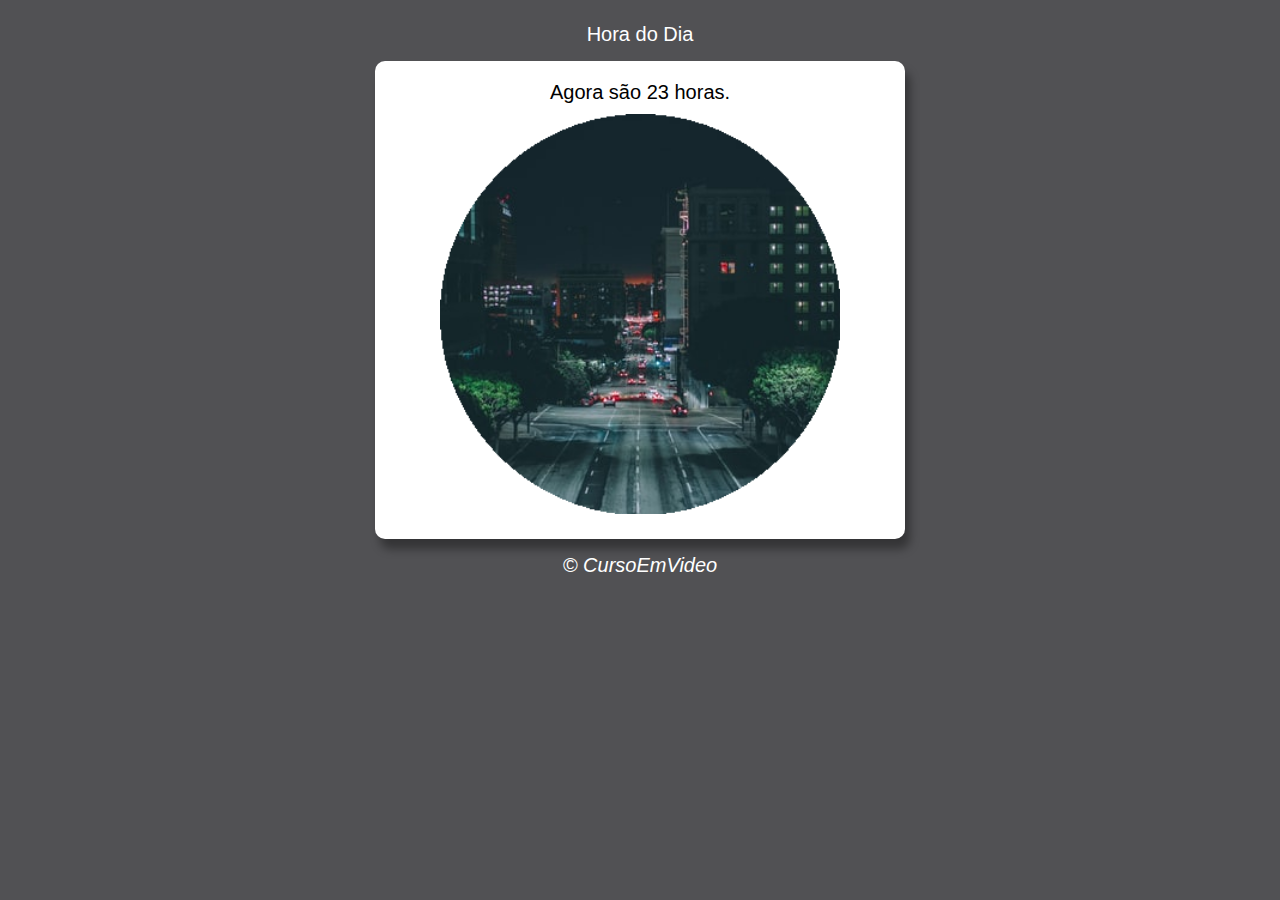
<file: Modulo D/Exercicio/index.html>
<!DOCTYPE html>
<html lang="en">
<head>
    <meta charset="UTF-8">
    <meta name="viewport" content="width=device-width, initial-scale=1.0">
    <meta http-equiv="X-UA-Compatible" content="ie=edge">
    <title>Document</title>
    <link rel="stylesheet" href="style.css">
</head>
<body onload="carregar()">
    <header>
        Hora do Dia
    </header>
    <section>
        <div id="msg">
        </div>
        <div id="fotos">
            <img id="imagem" src="images/morning.jpg" alt="Foto de Manhã">
        </div>
    </section>
    <footer>&copy; CursoEmVideo</footer>

    <script src="main.js"></script>
</body>
</html>
</file>
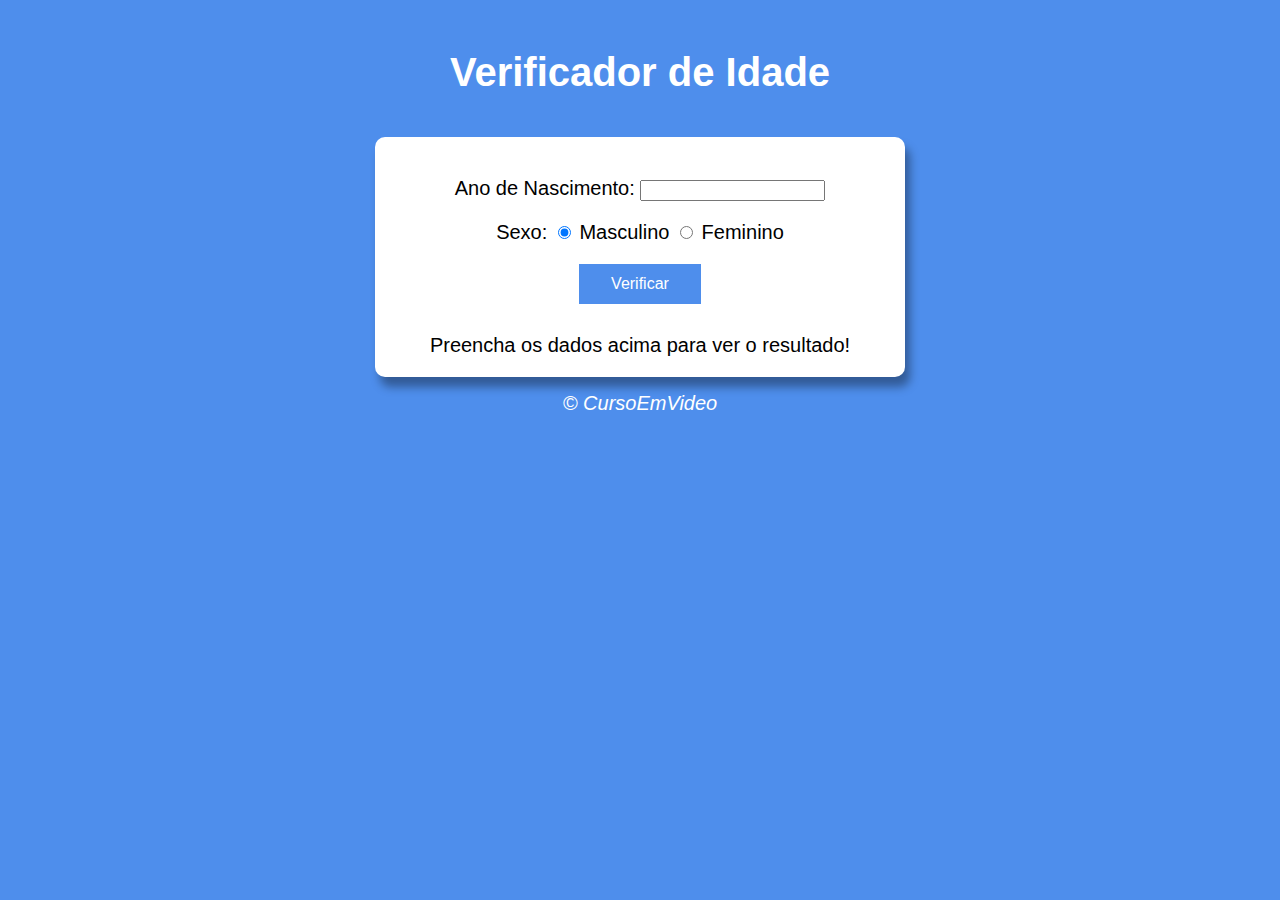
<file: Modulo D/Exercicio2/index.html>
<!DOCTYPE html>
<html lang="en">
<head>
    <meta charset="UTF-8">
    <meta name="viewport" content="width=device-width, initial-scale=1.0">
    <meta http-equiv="X-UA-Compatible" content="ie=edge">
    <title>Document</title>
    <link rel="stylesheet" href="style.css">
</head>
<body onload="carregar()">
    <header>
        <h1>Verificador de Idade</h1>
    </header>
    <section>
        <div id="msg">
            <p>Ano de Nascimento:
                <input type="number" name="txtAno" id="txtAno" min="0">
            </p>
            <p>
                Sexo: 
                <input type="radio" name="txtSexo" id="masc" checked>
                <label for="masc">Masculino</label>
                <input type="radio" name="txtSexo" id="femi">
                <label for="femi">Feminino</label>
            </p>
            <p>
                <input class="btn" type="button" value="Verificar" onclick="verificar()">
            </p>
        </div>
        <div id="res">
            Preencha os dados acima para ver o resultado!
        </div>
    </section>
    <footer>&copy; CursoEmVideo</footer>

    <script src="main.js"></script>
</body>
</html>
</file>
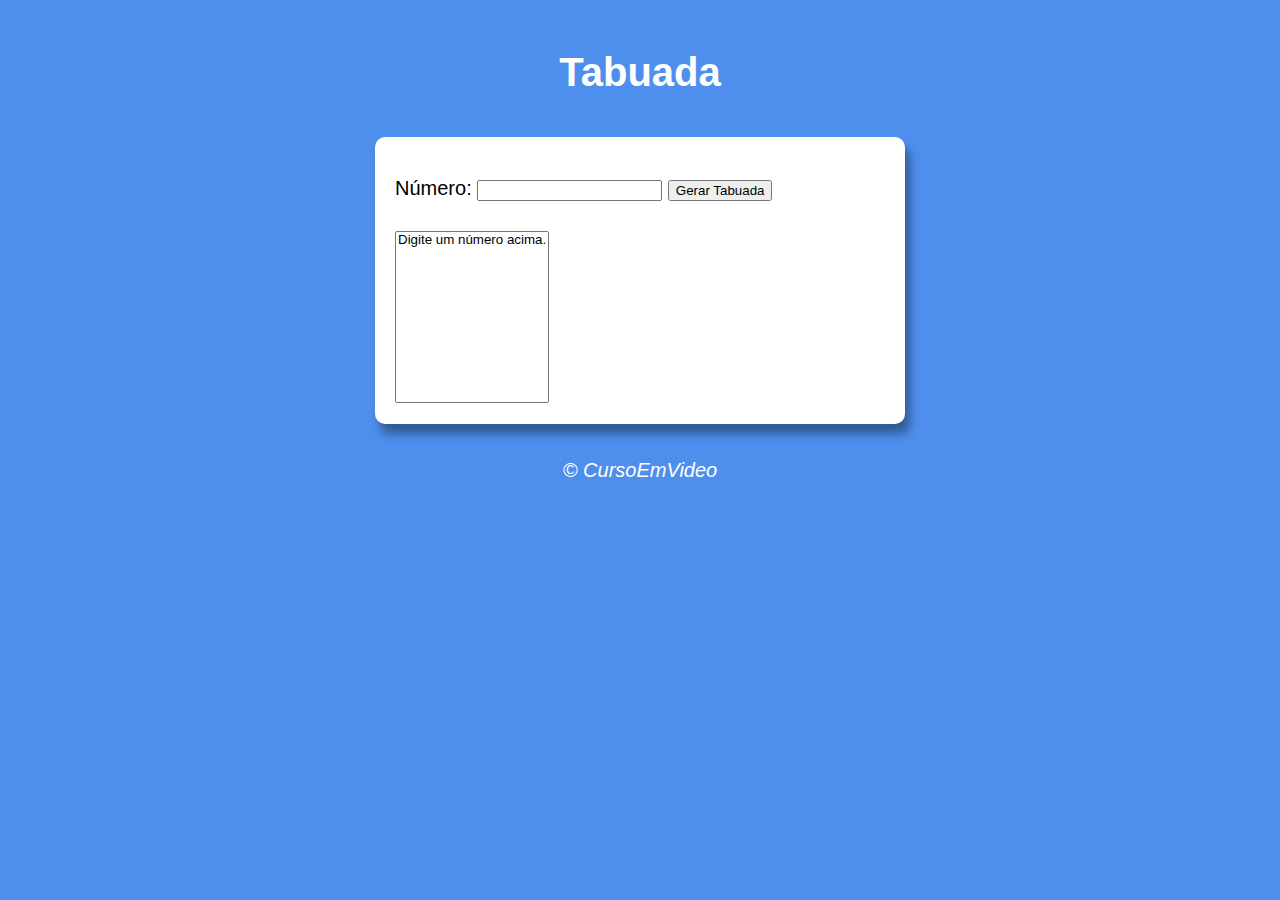
<file: Modulo E/Exercicio6/index.html>
<!DOCTYPE html>
<html lang="en">
<head>
    <meta charset="UTF-8">
    <meta name="viewport" content="width=device-width, initial-scale=1.0">
    <meta http-equiv="X-UA-Compatible" content="ie=edge">
    <title>Tabuada</title>
    <link rel="stylesheet" href="style.css">
</head>
<body>
    <header>
        <h1> Tabuada </h1>
    </header>
    <section>
        <div id="dados">
            <p>
                Número: <input type="number" name="num" id="txtn">
                <input type="button" value="Gerar Tabuada" onclick="tabuada()">
            </p>            
        </div>
        <div>
            <select name="tabuada" id="seltab" size="10">
                <option>Digite um número acima.</option>
            </select>
        </div>
    </section>
    <footer>
        <p> &copy; CursoEmVideo </p>
    </footer>
    <script src="main.js"></script>
</body>
</html>
</file>
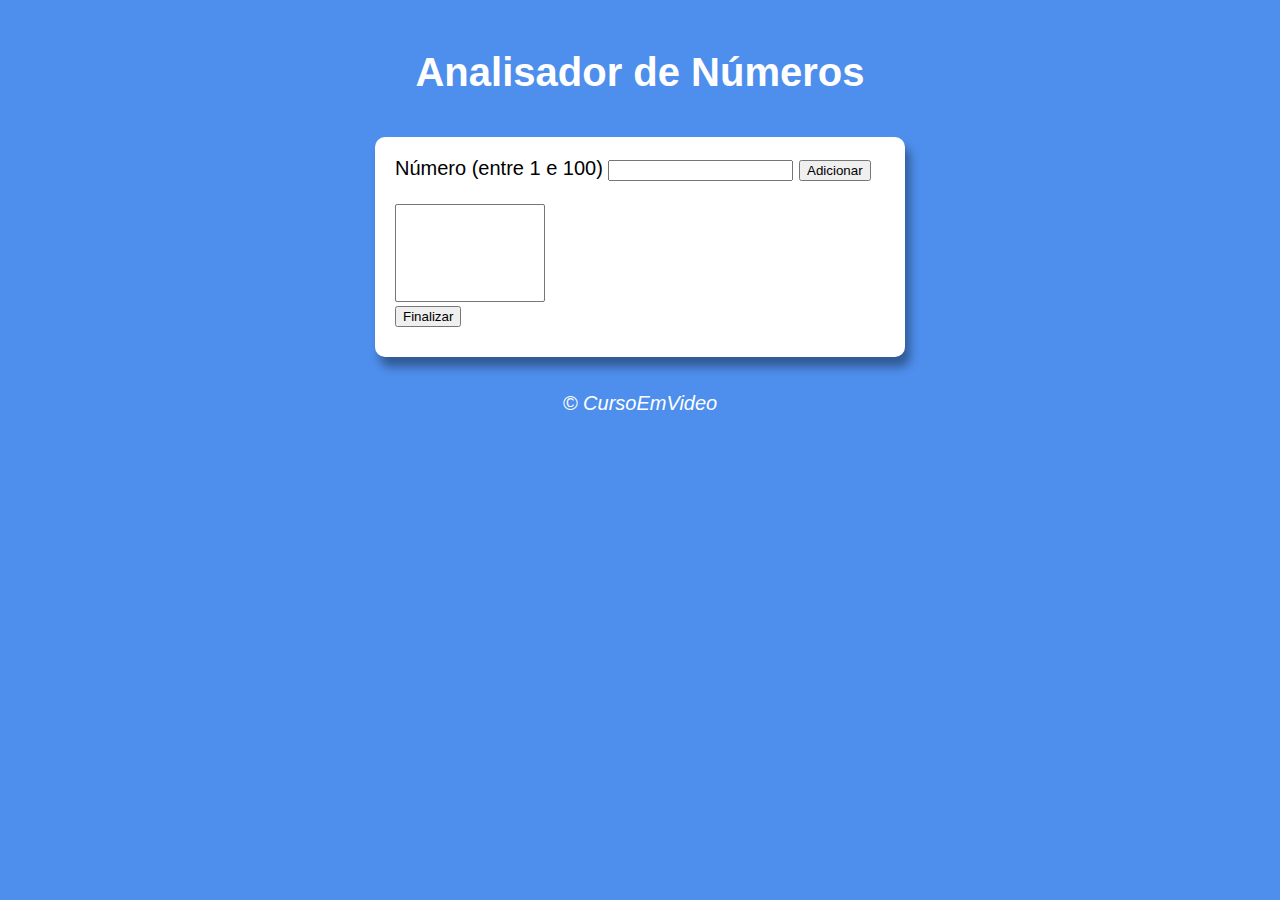
<file: Modulo F/Exercicio7/index.html>
<!DOCTYPE html>
<html lang="en">
<head>
    <meta charset="UTF-8">
    <meta name="viewport" content="width=device-width, initial-scale=1.0">
    <meta http-equiv="X-UA-Compatible" content="ie=edge">
    <title> Analisador de Números </title>
    <link rel="stylesheet" href="style.css">
</head>
<body>
    <header>
        <h1> Analisador de Números </h1>
    </header>
    <section>
        <div>
            Número (entre 1 e 100)
            <input type="number" name="fnum" id="fnum">
            <input type="button" value="Adicionar" onclick="adicionar()">
            <br><br><select name="flista" id="flista" size="6"></select>
            <br><input type="button" value="Finalizar" onclick="finalizar()">          
        </div>
        <div id="res">

        </div>
    </section>
    <footer>
        <p> &copy; CursoEmVideo </p>
    </footer>
    <script src="main.js"></script>
</body>
</html>
</file>
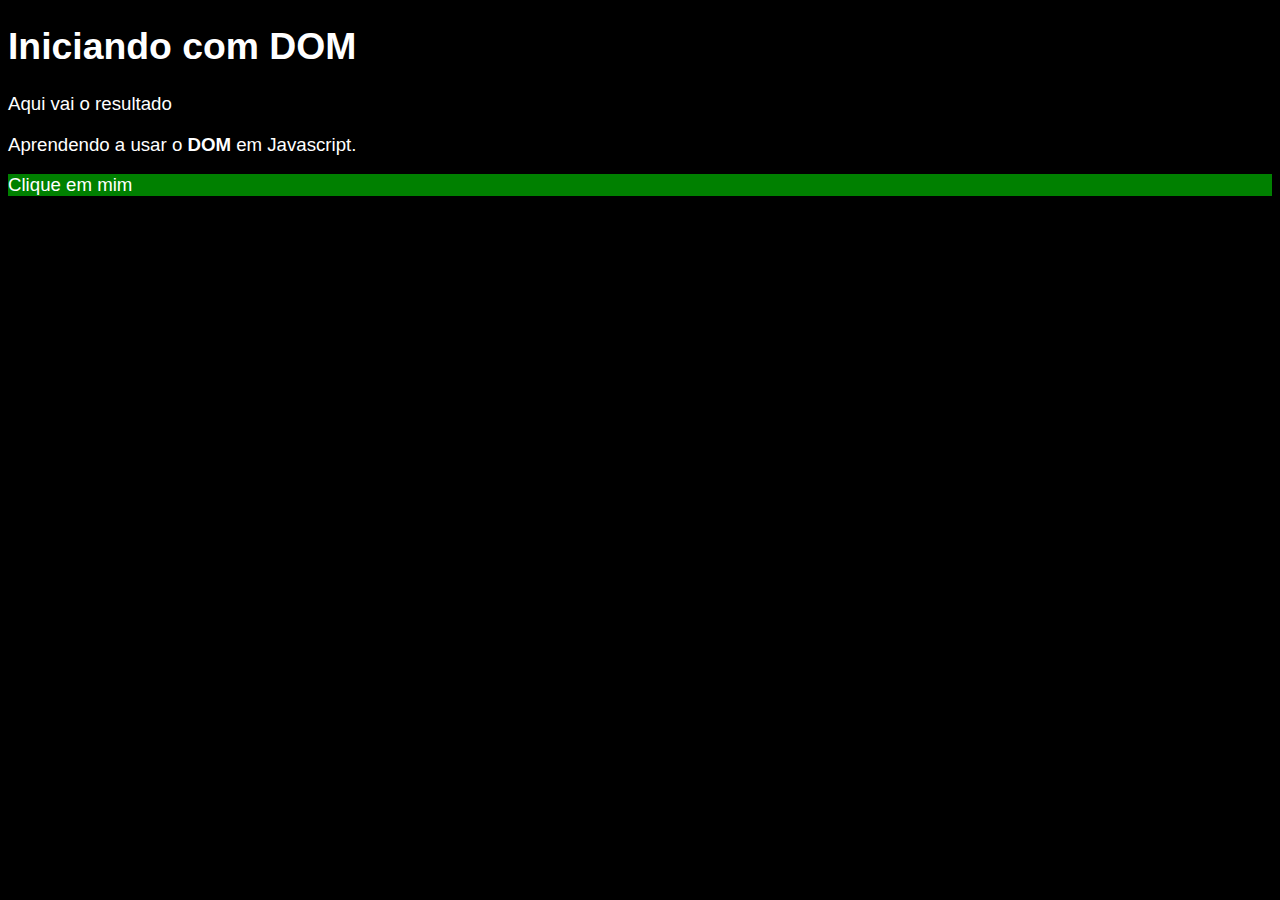
<file: Modulo C/Aula09/exercicio1.html>
<!DOCTYPE html>
<html lang="en">
<head>
    <meta charset="UTF-8">
    <meta name="viewport" content="width=device-width, initial-scale=1.0">
    <meta http-equiv="X-UA-Compatible" content="ie=edge">
    <title>Document</title>
    <style>
        body {
            background: #000000;
            color: white;
            font: normal 14pt Arial;       
        }
    </style>
</head>
<body>
    <h1>Iniciando com DOM </h1>
    <P>Aqui vai o resultado</P>
    <p>Aprendendo a usar o <strong>DOM</strong> em Javascript.</p>
    <div class="msg">Clique em mim</div>

    <script>     
        var p1 = document.getElementsByTagName('p')[1]
        /*
        var d = document.getElementById('msg')
        d.style.background = 'green'
        d.innerText = 'estou aguardando..'
        */

        var d = document.querySelector('div.msg')
        d.style.background = 'green'

        

        
    </script>
</body>
</html>
</file>
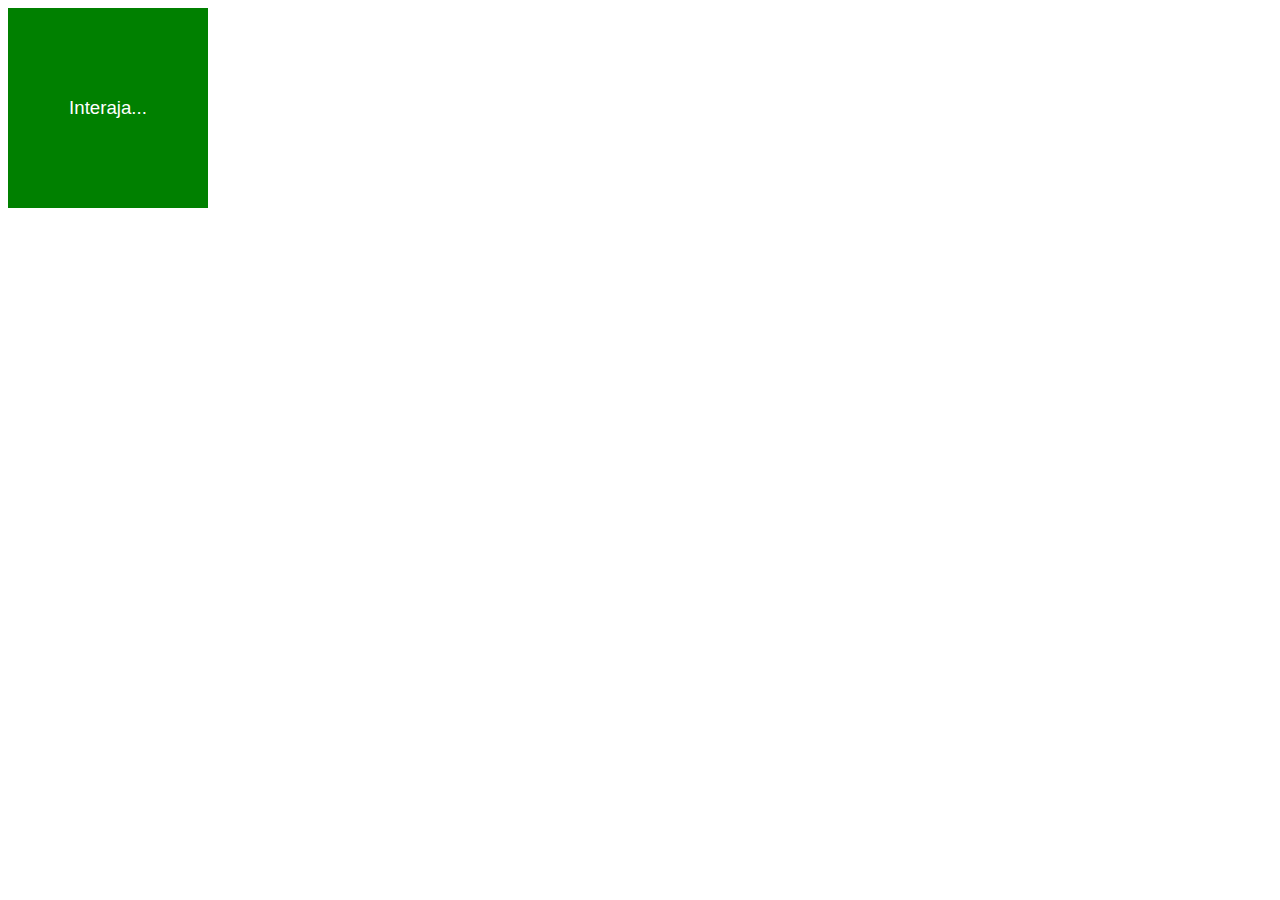
<file: Modulo C/Aula10/exercicio1.html>
<!DOCTYPE html>
<html lang="en">
<head>
    <meta charset="UTF-8">
    <meta name="viewport" content="width=device-width, initial-scale=1.0">
    <meta http-equiv="X-UA-Compatible" content="ie=edge">
    <title>Exercicio</title>
    <style>
        div#area {
            font: normal 14pt Arial;       
            background: green;
            color: white;
            width: 200px;
            height: 200px;
            line-height: 200px;
            text-align: center;
        }
    </style>
</head>
<body>
    <div id="area">
        Interaja...
    </div>

    <script>
        var a = document.getElementById('area')
        a.addEventListener('click', clicar)
        a.addEventListener('mouseenter', entrar)
        a.addEventListener('mouseout', sair)

        function clicar() {
            a.innerText = 'clicou!'
            a.style.background = 'red'
        }

        function entrar() {
            a.innerText = 'Entrou!'
        }

        function sair() {
            a.innerText = 'Saiu!'
            a.style.background = 'green'
        }
        
    </script>
</body>
</html>
</file>
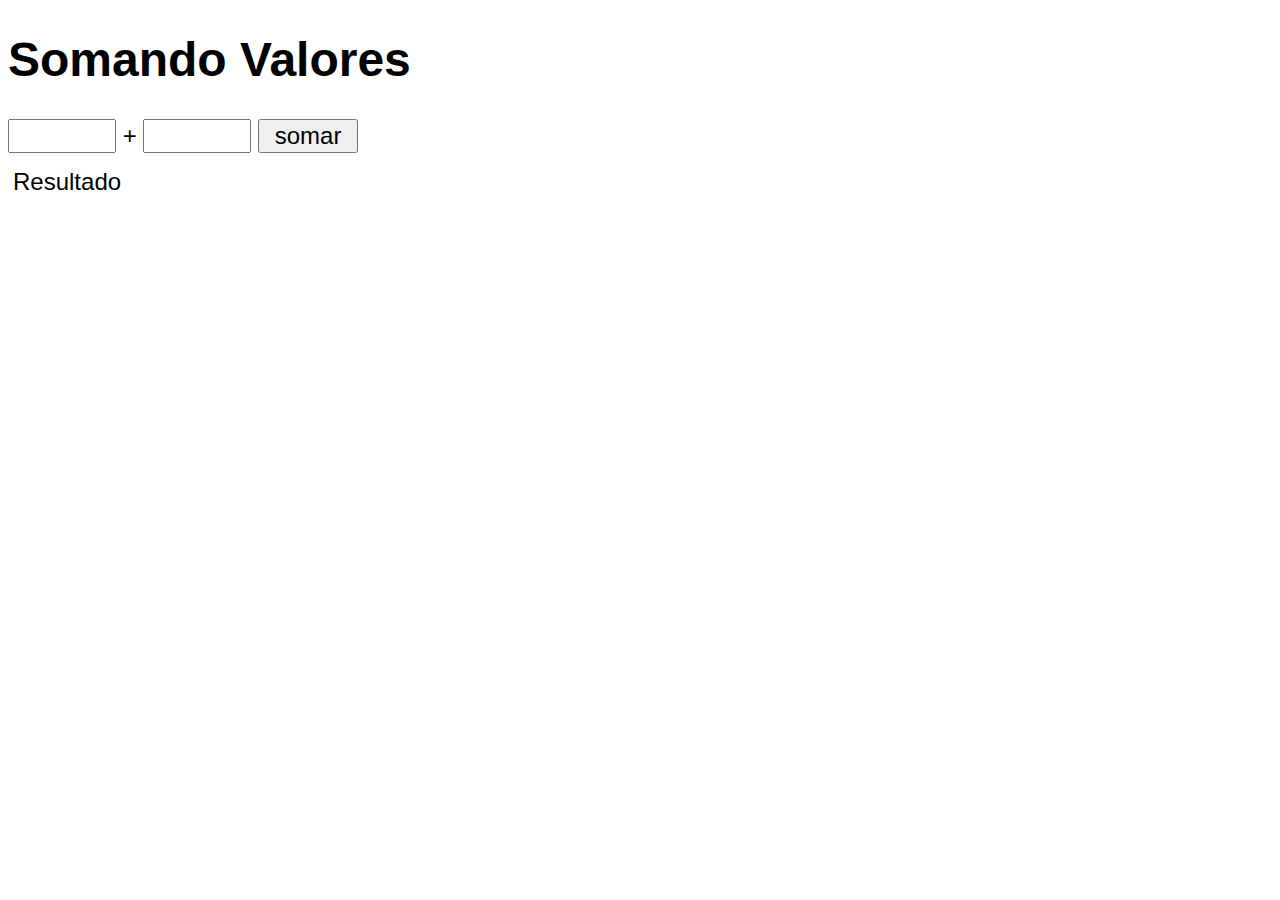
<file: Modulo C/Aula10/exercicio2.html>
<!DOCTYPE html>
<html lang="en">
<head>
    <meta charset="UTF-8">
    <meta name="viewport" content="width=device-width, initial-scale=1.0">
    <meta http-equiv="X-UA-Compatible" content="ie=edge">
    <title>Somando numeros</title>
    <style>
        body {
            font: normal 18pt Arial;
        }
        input {
            font: normal 18pt Arial;
            width: 100px;
        }
        #res{
            padding: 5px;
            margin-top: 10px;
        }
    </style>
</head>
<body>
    <h1> Somando Valores</h1>
    <input type="number" name="n1" id="n1"> +
    <input type="number" name="n2" id="n2">
    <input type="button" value="somar" onclick="soma()">
    <div id="res">Resultado</div>
    
    
    
    <script>
        function soma() {
            var tn1 = document.getElementById('n1') 
            var tn2 = document.getElementById('n2')
            var res = document.getElementById('res')
            var n1 = Number(tn1.value)
            var n2 = Number(tn2.value)
            var s = n1 + n2
            res.innerHTML = `A soma entre ${n1} e ${n2} é igual a <strong> ${s} </strong>`
        }
    </script>
</body>
</html>
</file>
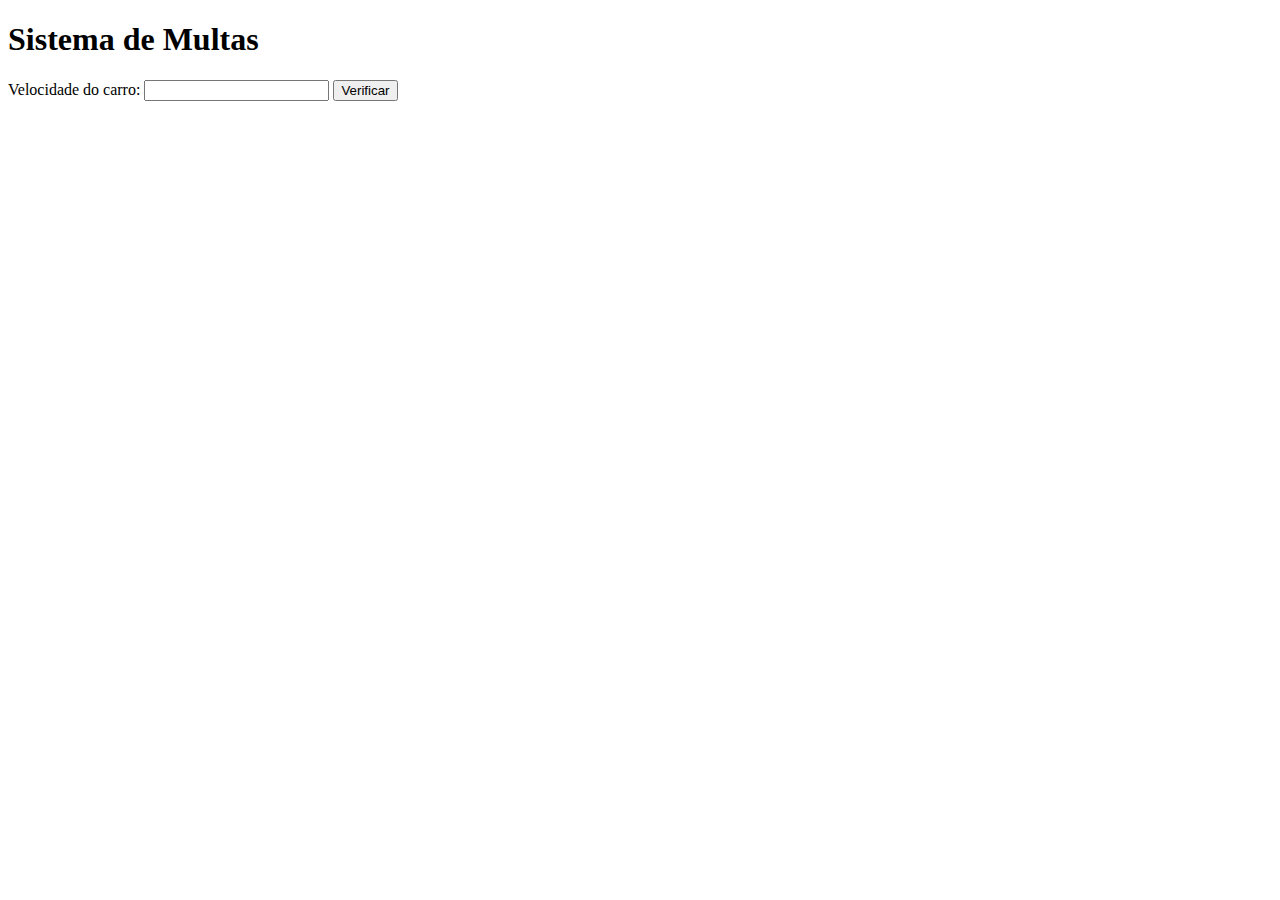
<file: Modulo D/Aula 11/Exercicio02.html>
<!DOCTYPE html>
<html lang="en">
<head>
    <meta charset="UTF-8">
    <meta name="viewport" content="width=device-width, initial-scale=1.0">
    <meta http-equiv="X-UA-Compatible" content="ie=edge">
    <title>Detran</title>
</head>
<body>
    <h1>Sistema de Multas</h1>
    Velocidade do carro: <input type="number" name="txtvel" id="txtvel">
    <input type="button" value="Verificar" onclick="calcular()"> 
    <div id="res"></div>

    <script>        
        function calcular() {
            var txtv = document.querySelector('input#txtvel')
            var res = document.querySelector('div#res')
            var vel = Number(txtv.value)
            res.innerHTML = `<p> Sua velocidade atual é de <strong> ${vel}Km/h </strong></p>`
            if (vel > 60) {
                res.innerHTML += `<p> Você está <strong>MULTADO</strong> por excesso de velocidade</p>`
            } 
                res.innerHTML += `<p> Dirija sempre com cinto de segurança! </p>`             
        }
    </script>
</body>
</html>
</file>
<file: Modulo D/Exercicio/style.css>
body {
    background: rgb(78, 142, 236);
    font: normal 15pt Arial; 
}

header {
    color: white;
    text-align: center;
    padding: 15px;
}

section {
    background: white;
    border-radius: 10px;
    padding: 15px;
    width: 500px;
    margin: auto;
    box-shadow: 5px 10px 10px rgb(0, 0, 0 , 0.363)
}

div {
    text-align: center;
    padding: 5px;
}

#imagem {
    height: 400px;
    width: 400px;
}

footer {
    color: white;
    text-align: center;
    padding: 15px;
    font-style: italic
}
</file>
<file: Modulo D/Exercicio2/style.css>
body {
    background: rgb(78, 142, 236);
    font: normal 15pt Arial; 
}

header {
    color: white;
    text-align: center;
    padding: 15px;
}

section {
    background: white;
    border-radius: 10px;
    padding: 15px;
    width: 500px;
    margin: auto;
    box-shadow: 5px 10px 10px rgb(0, 0, 0 , 0.363)
}

div {
    text-align: center;
    padding: 5px;
}

#imagem {
    height: 250px;
    width: 250px;
    border-radius: 50%;
    margin: 3px;
}

#imagem:hover {
    border-color: #4e8eec;
    box-shadow: 1px 1px 5px 5px rgba(0,0,0,0.24),0 17px 50px 0 rgba(0,0,0,0.19);
}

.btn {
    background-color: #4e8eec;
    border: none;
    color: white;
    padding: 10px 32px;
    text-align: center;
    text-decoration: none;
    display: inline-block;
    font-size: 16px;
    cursor: pointer;
    height: 40px;
}

.btn:hover {
    box-shadow: 0 12px 16px 0 rgba(0,0,0,0.24),0 17px 50px 0 rgba(0,0,0,0.19);
}

footer {
    color: white;
    text-align: center;
    padding: 15px;
    font-style: italic
}
</file>
<file: Modulo E/Exercicio6/style.css>
body {
    background: rgb(78, 142, 236);
    font: normal 15pt Arial; 
}

header {
    color: white;
    text-align: center;
    padding: 15px;
}

section {
    background: white;
    border-radius: 10px;
    padding: 15px;
    width: 500px;
    margin: auto;
    box-shadow: 5px 10px 10px rgb(0, 0, 0 , 0.363)
}

div {
    padding: 5px;
}

#imagem {
    height: 400px;
    width: 400px;
}

footer {
    color: white;
    text-align: center;
    padding: 15px;
    font-style: italic
}
</file>
<file: Modulo F/Exercicio7/style.css>
body {
    background: rgb(78, 142, 236);
    font: normal 15pt Arial; 
}

header {
    color: white;
    text-align: center;
    padding: 15px;
}

section {
    background: white;
    border-radius: 10px;
    padding: 15px;
    width: 500px;
    margin: auto;
    box-shadow: 5px 10px 10px rgb(0, 0, 0 , 0.363)
}

div {
    padding: 5px;
}

select#flista {
    width: 150px;
}

footer {
    color: white;
    text-align: center;
    padding: 15px;
    font-style: italic
}
</file>
